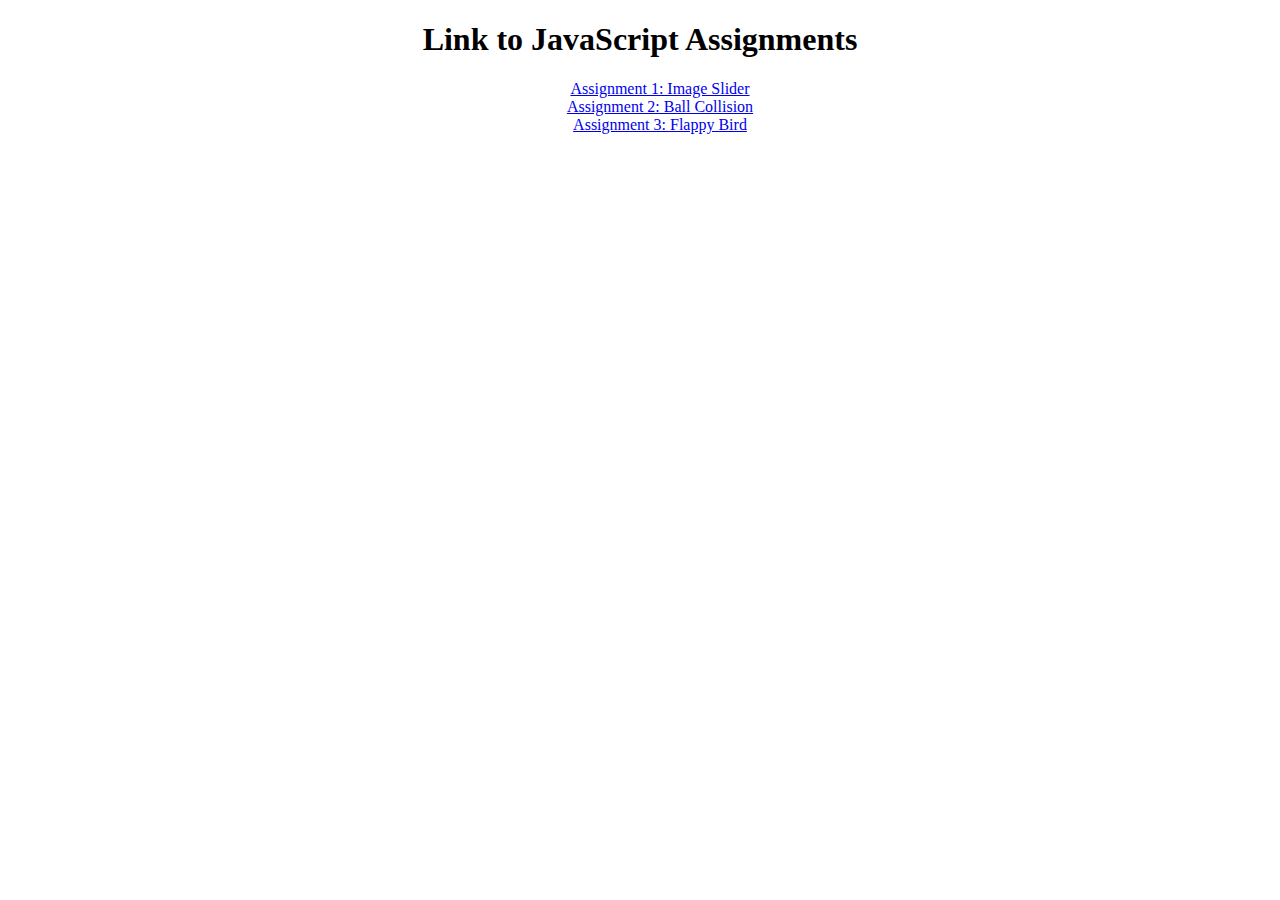
<file: index.html>
<!DOCTYPE html>
<html lang="en">

<head>
  <meta charset="UTF-8">
  <meta name="viewport" content="width=device-width, initial-scale=1.0">
  <meta http-equiv="X-UA-Compatible" content="ie=edge">
  <title>JS Experiments</title>
</head>

<body style="text-align:center">
  <h1>Link to JavaScript Assignments</h1>
  <ul style="list-style:none">
    <li>
      <a href="https://bigyaa.github.io/js-experiments/ast1/">Assignment 1: Image Slider</a>
    </li>
    <li>
      <a href="https://bigyaa.github.io/js-experiments/ast2/">Assignment 2: Ball Collision</a>
    </li>
    <li>
      <a href="https://bigyaa.github.io/js-experiments/ast3/">Assignment 3: Flappy Bird</a>
    </li>
  </ul>
</body>

</html>
</file>
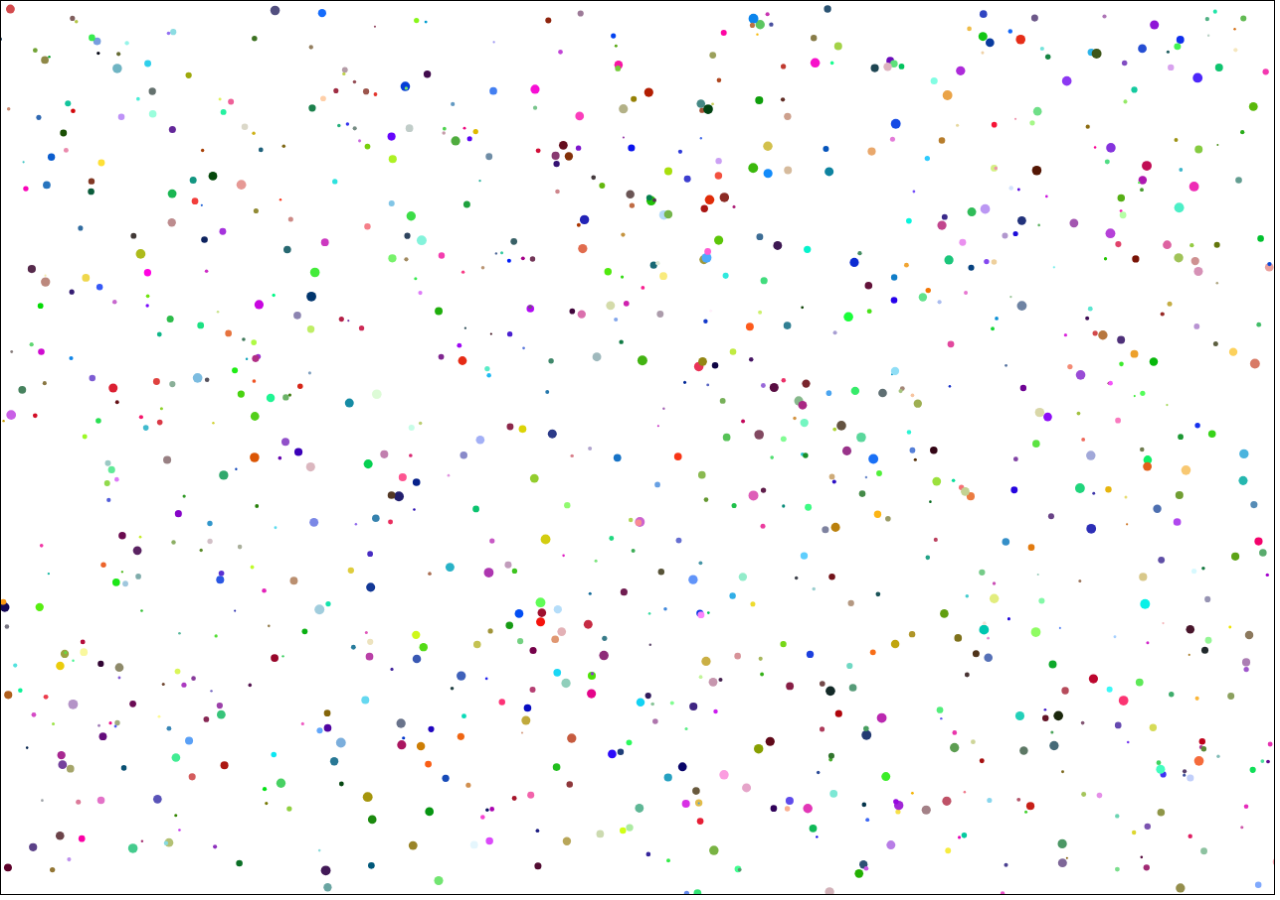
<file: ast2/index.html>
<!DOCTYPE html>
<html lang="en">

<head>
  <meta charset="UTF-8">
  <meta name="viewport" content="width=device-width, initial-scale=1.0">
  <meta http-equiv="X-UA-Compatible" content="ie=edge">
  <title>Assignment 2</title>
  <link rel="stylesheet" type="text/css" href="reset.css">
  <link rel="stylesheet" type="text/css" href="style.css">
</head>

<body>
  <canvas id="canvas"></canvas>
  <script src="script.js"></script>
</body>

</html>
</file>
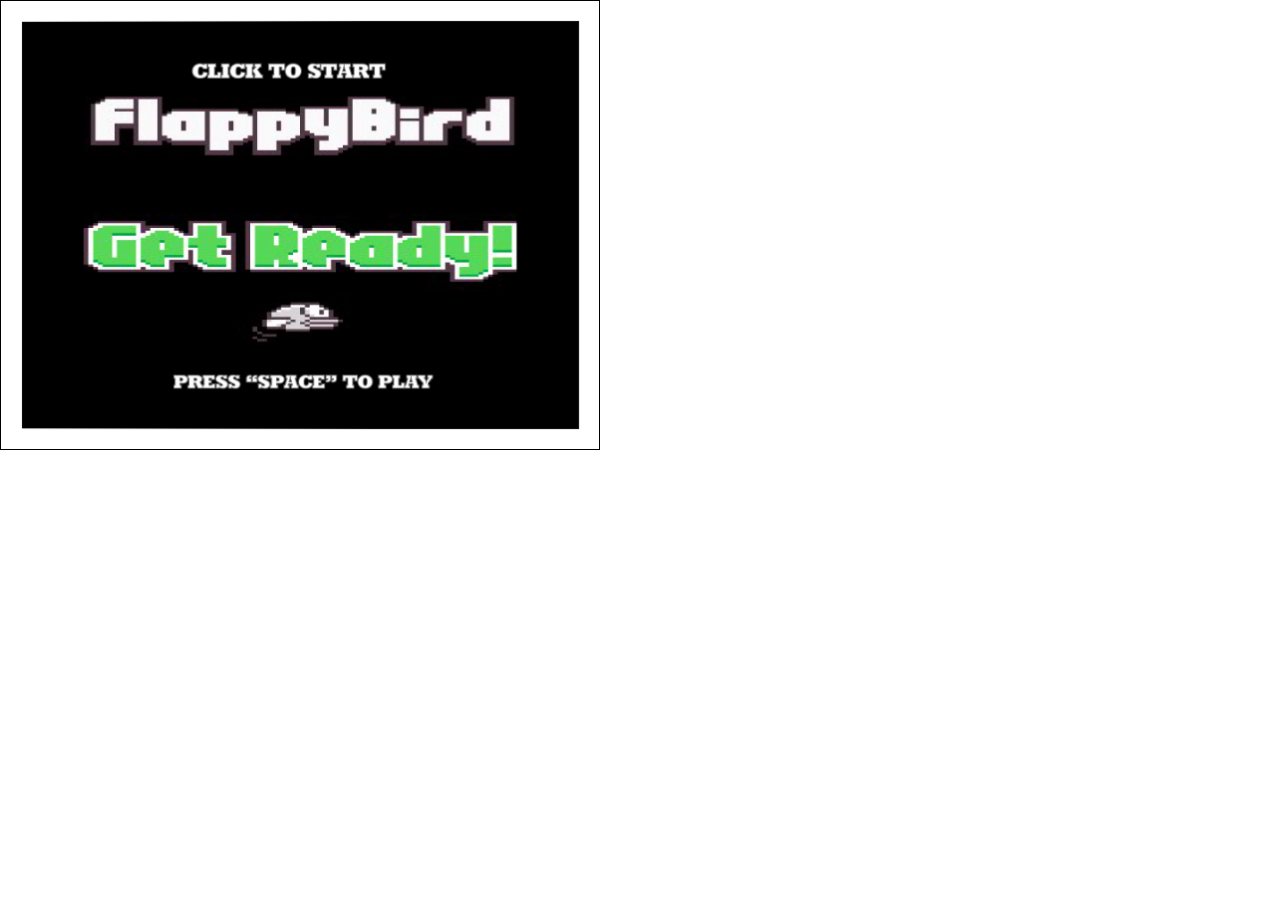
<file: ast3/index.html>
<!DOCTYPE html>
<html lang="en">

<head>
  <meta charset="UTF-8">
  <meta name="viewport" content="width=device-width, initial-scale=1.0">
  <meta http-equiv="X-UA-Compatible" content="ie=edge">
  <title>Assignment 3</title>
  <link rel="stylesheet" type="text/css" href="css/reset.css">
  <link rel="stylesheet" type="text/css" href="css/style.css">

</head>

<body>
  <canvas id="canvas">
    <img src="images/message.png" alt="Message" id="openingMessage">
    <img src="images/bird.png" alt="Bird Image" id="birdImage">
    <img src="images/bg.png" alt="Background" id="background">
    <img src="images/fg.png" alt="Foreground" id="foreground">
    <img src="images/pipeTop.png" alt="Top Pipe" id="topPipe">
    <img src="images/pipeBottom.png" alt="Bottom Pipe" id="bottomPipe">
    <img src="images/gameover.png" alt="Game Over" id="gameOver">
  </canvas>

  <script src="js/game.js"></script>
  <script src="js/pipe.js"></script>
  <script src="js/bird.js"></script>
  <script src="js/script.js"></script>
</body>

</html>
</file>
<file: ast2/style.css>
canvas {
  box-sizing: border-box;
  border: 1px solid black;
}
</file>
<file: ast3/css/style.css>
* {
  box-sizing: border-box;
}
</file>
